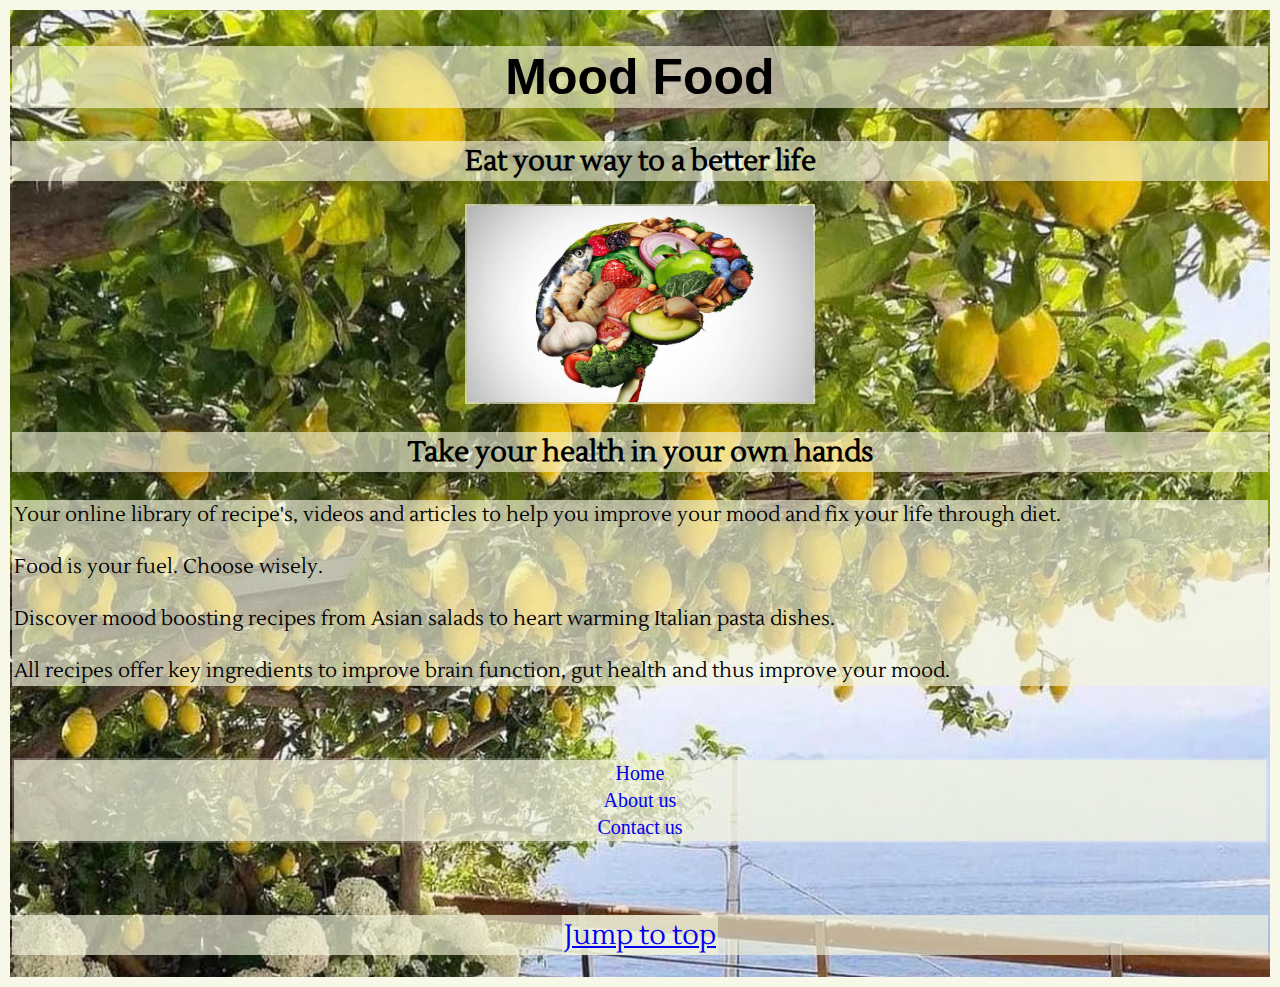
<file: index.html>
<!DOCTYPE html>
<html lang="en">
<head>
    <meta charset="UTF-8">
    <meta http-equiv="X-UA-Compatible" content="IE=edge">
    <meta name="viewport" content="width=device-width, initial-scale=1.0">
    <link rel="preconnect" href="https://fonts.googleapis.com">
<link rel="preconnect" href="https://fonts.gstatic.com" crossorigin>
<link href="https://fonts.googleapis.com/css2?family=Lustria&display=swap" rel="stylesheet">
    <link rel="stylesheet" href="style.css">
    <title>Mood Food</title>
</head>
<body>
    <h1 class = "H1font"> Mood Food </h1>
    <h2 id = "top"> Eat your way to a better life</h2>
    <img src="Brainfood.jpeg" class = "brainfood" 
    alt = "food inside the brain" width ="350" height ="200"> 
    
    <h3>Take your health in your own hands</h3>
<p class="paragraph1"> 
Your online library of recipe's, videos and articles to help you improve your mood and fix your life through diet. <br> <br>Food is your fuel. Choose wisely. <br><br>
Discover mood boosting recipes from Asian salads to heart warming Italian pasta dishes. <br> <br>All recipes offer key ingredients to improve brain function, gut health and thus improve your mood.

</p>
<br><br>
<div id = "navbar">
    <a href="index.html" > Home</a>
    <a href="about.html" > About us</a>
    <a href="contact.html" >Contact us</a>
</div>

<!-- <p> Jump to top <a href="#top">top</a></p> -->
<br><br>

<p><a href="#top">Jump to top </a></p>
</body>
</html>
</file>
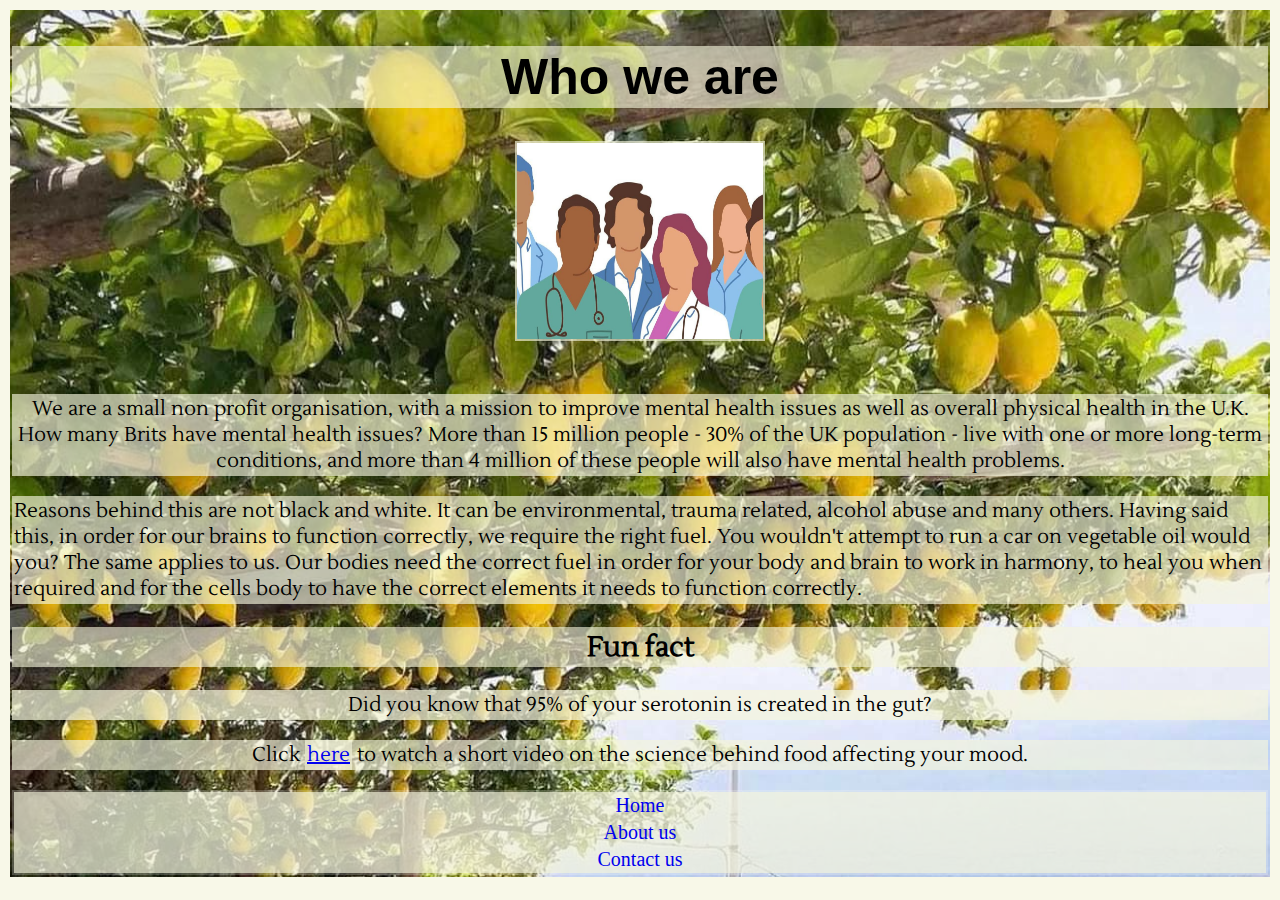
<file: about.html>
<!DOCTYPE html>
<html lang="en">
<head>
    <meta charset="UTF-8">
    <meta http-equiv="X-UA-Compatible" content="IE=edge">
    <meta name="viewport" content="width=device-width, initial-scale=1.0">
    <link rel="preconnect" href="https://fonts.googleapis.com">
    <link rel="preconnect" href="https://fonts.gstatic.com" crossorigin>
    <link href="https://fonts.googleapis.com/css2?family=Lustria&display=swap" rel="stylesheet">

    <link rel="stylesheet" href="style.css">
    <title>Mood Food : About me</title>
</head>
<body>

    <h1 class="H1font"> Who we are</h1> 
    <img src = "Healthcare .jpeg" alt = "health care team" height = "200" width = "250"> <br><br>
    <p> We are a small non profit organisation, with a mission to improve mental health issues as well as overall physical health in the U.K.
        How many Brits have mental health issues?
        More than 15 million people - 30% of the UK population - live with one or more long-term conditions, and more than 4 million of these people will also have mental health problems.</p>
        
    <p class="reasons">Reasons behind this are not black and white. It can be environmental, trauma related, alcohol abuse and many others. Having said this, in order for our brains to function correctly, we require the right fuel. You wouldn't attempt to run a car on vegetable oil would you? The same applies to us. Our bodies need the correct fuel in order for your body and brain to work in harmony, to heal you when required and for the cells body to have the correct elements it needs to function correctly. </p> 

        <h2> Fun fact</h2>
        <p class="info"> Did you know that 95% of your serotonin is created in the gut?</p>
<!-- <p>
    <a href = "https://www.youtube.com/watch?v=oym87kVhqm4"> Click here to watch a short on the science behind food affecting your mood.</a>
</p> -->
    
<p>
    Click
    <a href="https://www.youtube.com/watch?v=oym87kVhqm4" class="linkhere"> here</a> to watch a short video on the science behind food affecting your mood.
    </p>

    <div id = "navbar">
        <a href="index.html" > Home</a>
        <a href="about.html" > About us</a>
        <a href="contact.html" >Contact us</a>
    </div>

</body>
</html>
</file>
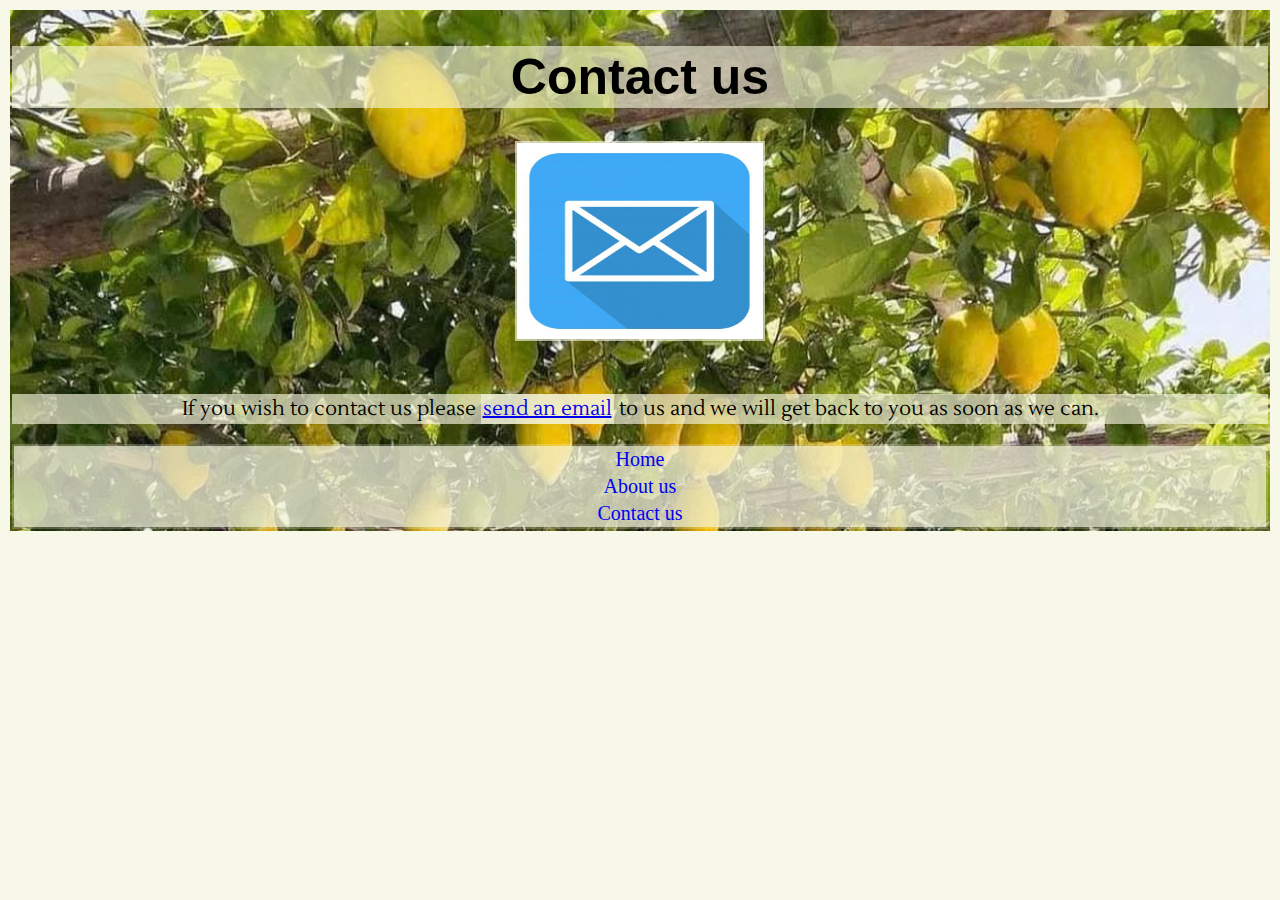
<file: contact.html>
<!DOCTYPE html>
<html lang="en">
<head>
    <meta charset="UTF-8">
    <meta http-equiv="X-UA-Compatible" content="IE=edge">
    <meta name="viewport" content="width=device-width, initial-scale=1.0">
    <link rel="preconnect" href="https://fonts.googleapis.com">
    <link rel="preconnect" href="https://fonts.gstatic.com" crossorigin>
    <link href="https://fonts.googleapis.com/css2?family=Lustria&display=swap" rel="stylesheet">
    <link rel="stylesheet" href="style.css">
    <title>Mood Food : Contact us</title>
</head>
<body>
    <h1 class ="H1font"> Contact us</h1>
    <img src = "email.jpeg" alt = "mail" height = "200" width = "250"> <br> <br>
    <p>If you wish to contact us please <a href ="mailto:axelledommart@icloud.com" class = "sendemail"> send an email</a> to us and we will get back to you as soon as we can. <br>
    
        <div id = "navbar">
            <a href="index.html" > Home</a>
            <a href="about.html" > About us</a>
            <a href="contact.html" >Contact us</a>
        </div>

</body>
</html>
</file>
<file: style.css>
#navbar {
    background-color:beige;
}

* {
    font-size: 20px;
    background-color: rgba(245, 245, 220, 0.66);

}

body {
    background-image: url("Lemon\ view.jpeg");
    background-repeat: no-repeat;
    background-size: cover;
    background-attachment: fixed;
    font-family: 'Lustria', serif;
    text-align: center;
}

.H1font {font-family: 'Gill Sans', 'Gill Sans MT', Calibri, 'Trebuchet MS', sans-serif;
    font-size: 50px;

}

.brainfood {
    display: block;
    margin-left: auto;
    margin-right: auto;
}

.paragraph1 {
    text-align: start;
}

.reasons {
    text-align: start;
}

.info {
    font-size: 20px;
    background-color: rgba(245, 245, 220, 0.716);
    text-align: center;
}
    
h1, h2, h3, p *{
    background-color: rgba(245, 245, 220, 0.616);
    font-size: 28px;
}

* {
    box-sizing: border-box;
    padding: 2px;
    border: 0px;
}

h1, h2, h3 {
    text-align: center
}

.linkhere {
    font-size: 20px;
}

#navbar {
    display: flex;
    background-color: rgba(250, 250, 245, 0.222);
    justify-content:space-between;
    flex-direction: column;
    align-items: space-evenly;
}

#navbar a {
    text-decoration:wavy;
    font-family:Cambria, Cochin, Georgia, Times, 'Times New Roman', serif;
}

#navbar a:hover {
    color:aquamarine;
}

.sendemail {
    font-size: 20px;
}


/* .about{
    font-family: 'Lustria', serif;
} */
</file>
